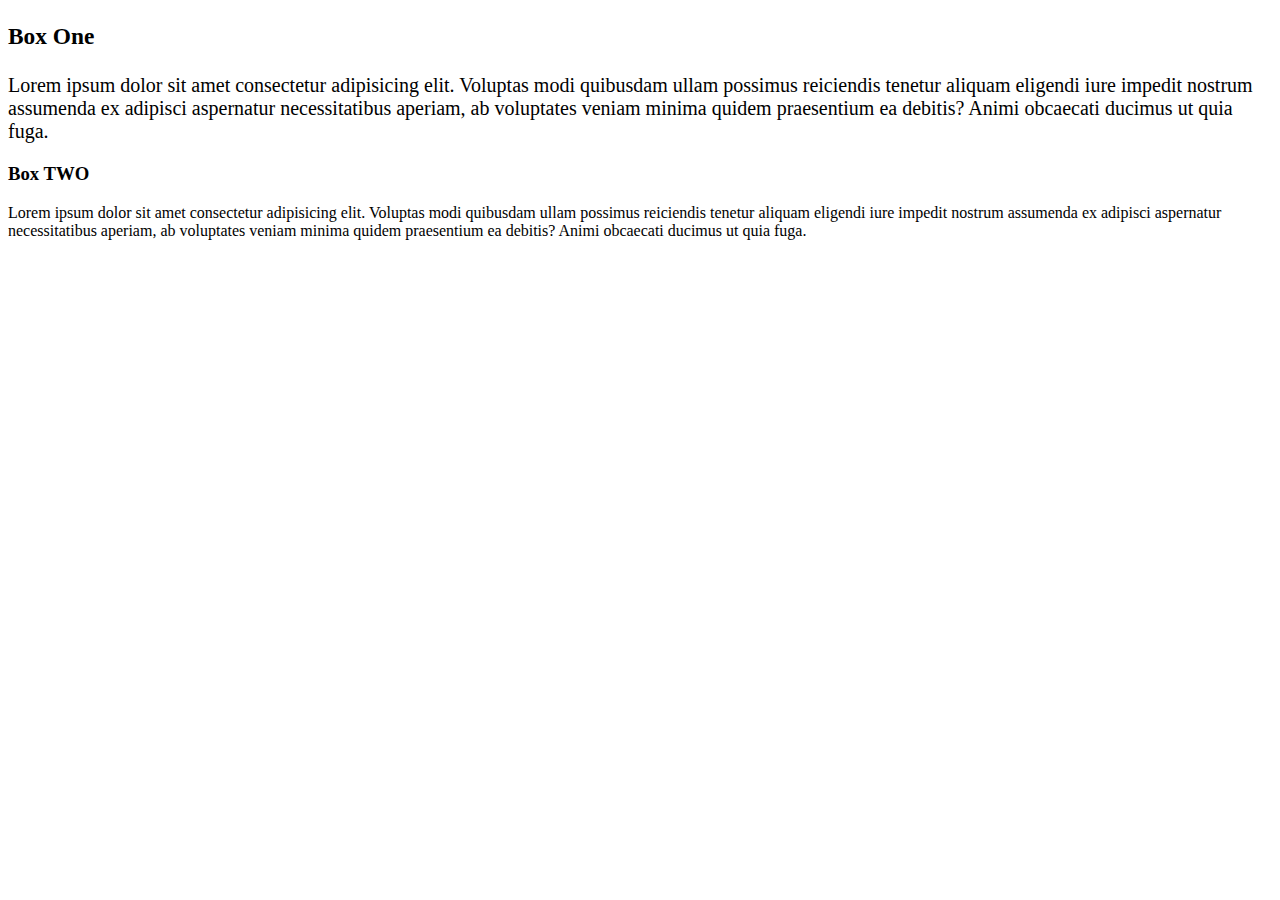
<file: 1/EM_REM.html>
<!DOCTYPE html>
<html lang="en">
<head>
    <meta charset="UTF-8">
    <meta http-equiv="X-UA-Compatible" content="IE=edge">
    <meta name="viewport" content="width=device-width, initial-scale=1.0">
    <title>Em & REM Units</title>

    <style>
        #box-1 {
            font-size: 20px;
        }
    </style>
</head>
<body>
    <div id="box-1"><h3>Box One</h3>
    <p>Lorem ipsum dolor sit amet consectetur adipisicing elit. Voluptas modi quibusdam ullam possimus reiciendis tenetur aliquam eligendi iure impedit nostrum assumenda ex adipisci aspernatur necessitatibus aperiam, ab voluptates veniam minima quidem praesentium ea debitis? Animi obcaecati ducimus ut quia fuga.</p></div>

    <div id="box-2"><h3>Box TWO</h3>
        <p>Lorem ipsum dolor sit amet consectetur adipisicing elit. Voluptas modi quibusdam ullam possimus reiciendis tenetur aliquam eligendi iure impedit nostrum assumenda ex adipisci aspernatur necessitatibus aperiam, ab voluptates veniam minima quidem praesentium ea debitis? Animi obcaecati ducimus ut quia fuga.</p></div>


</body>
</html>
</file>
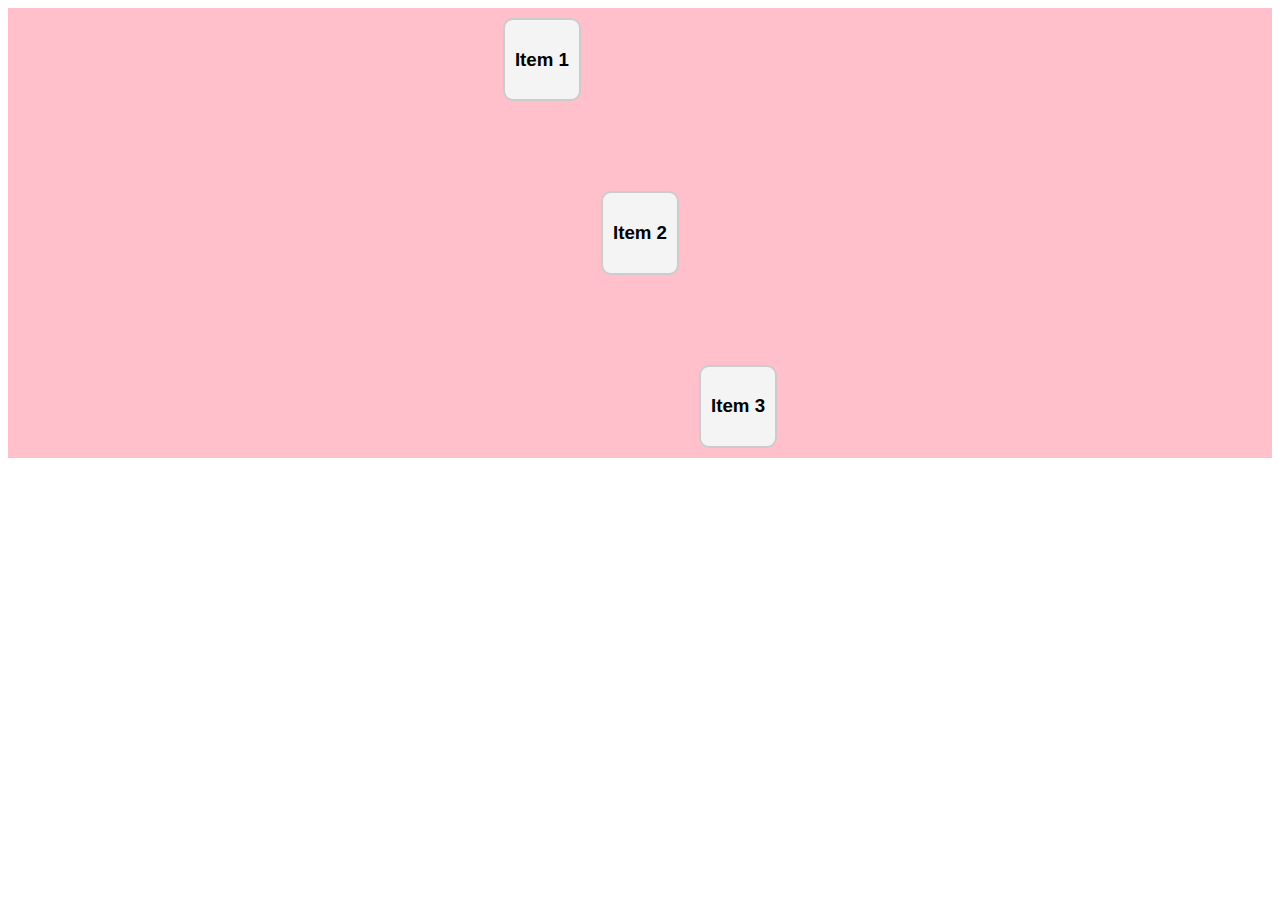
<file: 1/flex_align.html>
<!DOCTYPE html>
<html lang="en">
<head>
    <meta charset="UTF-8">
    <meta http-equiv="X-UA-Compatible" content="IE=edge">
    <meta name="viewport" content="width=device-width, initial-scale=1.0">
    <title>Flex Basics</title>

    <style>
        *{
            box-sizing: border-box;
        }
    body{
        font-family: Arial, Helvetica, sans-serif;
    }

    .flex-container{
        background-color: pink;
        display: flex;
        flex-direction: row;
    /*flex-direction: row*/
        align-items: center;
        /*
        align-items: flex-start;
        align-items: flex-end;
        */
        justify-content: center;
        /*justify-content: space-around;
        justify-content: space-between;*/
        height: 50vh;
    }




    .item{

        background: #f4f4f4;
        border: #ccc solid 2px;
        margin: 10px;
        padding: 10px;
        text-align: center;
        border-radius: 10px;
       /* flex: 1; */
    }

    .item-1{
        align-self: flex-start;
    }
    .item-3{
        align-self: flex-end;
    }

    </style>
</head>
<body>
    <div class="flex-container">
        
        <div class="item item-1">
            <h3>Item 1</h3>
        </div>
        <div class="item item-2">
            <h3>Item 2</h3>
        </div>
        <div class="item item-3">
            <h3>Item 3</h3>
        </div>
    </div>
</body>
</html>
</file>
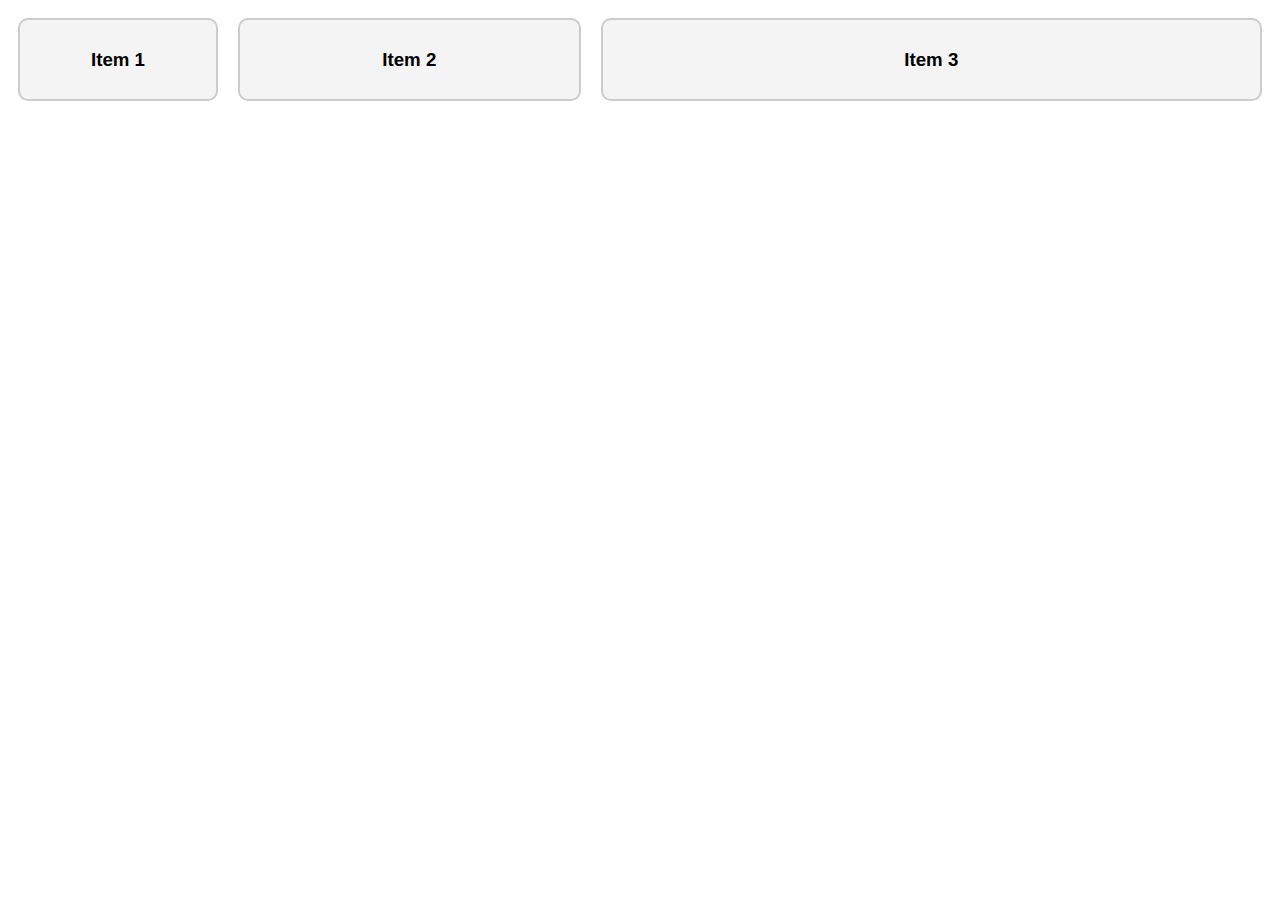
<file: 1/flexbox_basic.html>
<!DOCTYPE html>
<html lang="en">
<head>
    <meta charset="UTF-8">
    <meta http-equiv="X-UA-Compatible" content="IE=edge">
    <meta name="viewport" content="width=device-width, initial-scale=1.0">
    <title>Flex Basics</title>

    <style>
        *{
            box-sizing: border-box;
        }
    body{
        font-family: Arial, Helvetica, sans-serif;
    }

    .flex-container{
        display: flex;
        /*flex-direction: row; */
        /*flex-wrap: wrap; */

    }
    .item{

        background: #f4f4f4;
        border: #ccc solid 2px;
        margin: 10px;
        padding: 10px;
        text-align: center;
        border-radius: 10px;
        width: 200px;
    }

    .item-1 {
        flex-shrink: 0;
    }
    .item-2 {
        flex-grow:1;
        flex-basis: 0;
    }
    .item-3 {
        flex-grow: 2;
        flex-basis: 0;
    }
    </style>
</head>
<body>
    <div class="flex-container">
        
        <div class="item item-1">
            <h3>Item 1</h3>
        </div>
        <div class="item item-2">
            <h3>Item 2</h3>
        </div>
        <div class="item item-3">
            <h3>Item 3</h3>
        </div>
    </div>
</body>
</html>
</file>
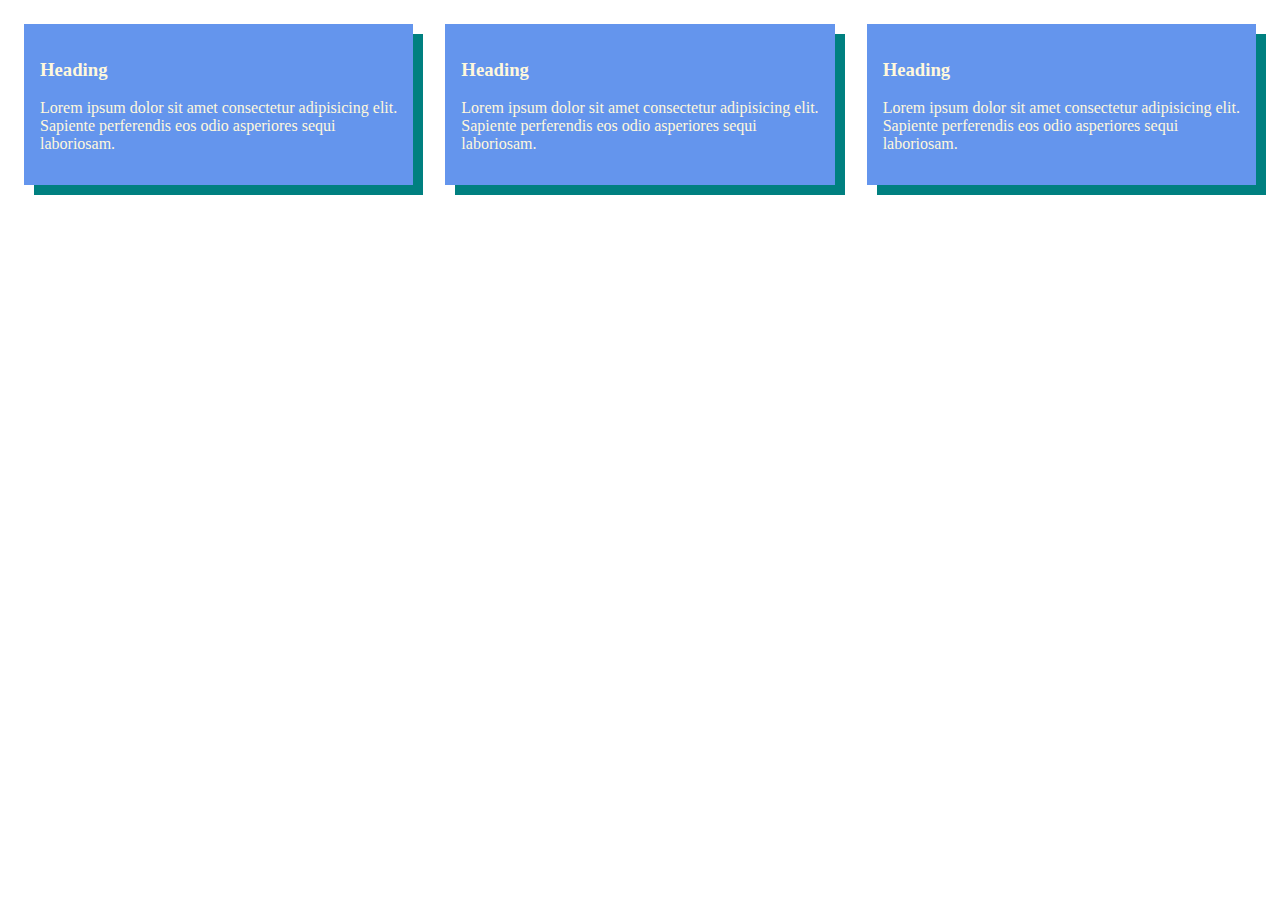
<file: 1/S(_box_shadow.html>
<!DOCTYPE html>
<html lang="en">
<head>
    <meta charset="UTF-8">
    <meta http-equiv="X-UA-Compatible" content="IE=edge">
    <meta name="viewport" content="width=device-width, initial-scale=1.0">
    <title>Box Shadows</title>

    <style>
        .container{
            display: flex;

        }

        /* offset-x |offset-y || color*/
        .box{
            padding: 1rem;
            margin: 1rem;
            background: cornflowerblue;
            color: cornsilk;

            box-shadow: 10px 10px teal;
        
    </style>
</head>
<body>
    <div class="container">
        <div class="box">
            <h3>Heading</h3>
        <p>Lorem ipsum dolor sit amet consectetur adipisicing elit. Sapiente perferendis eos odio asperiores sequi laboriosam.</p>
        </div>
        <div class="box">
            <h3>Heading</h3>
        <p>Lorem ipsum dolor sit amet consectetur adipisicing elit. Sapiente perferendis eos odio asperiores sequi laboriosam.</p>
        </div>
        <div class="box">
            <h3>Heading</h3>
        <p>Lorem ipsum dolor sit amet consectetur adipisicing elit. Sapiente perferendis eos odio asperiores sequi laboriosam.</p>
        </div>
    </div>
    
</body>
</html>
</file>
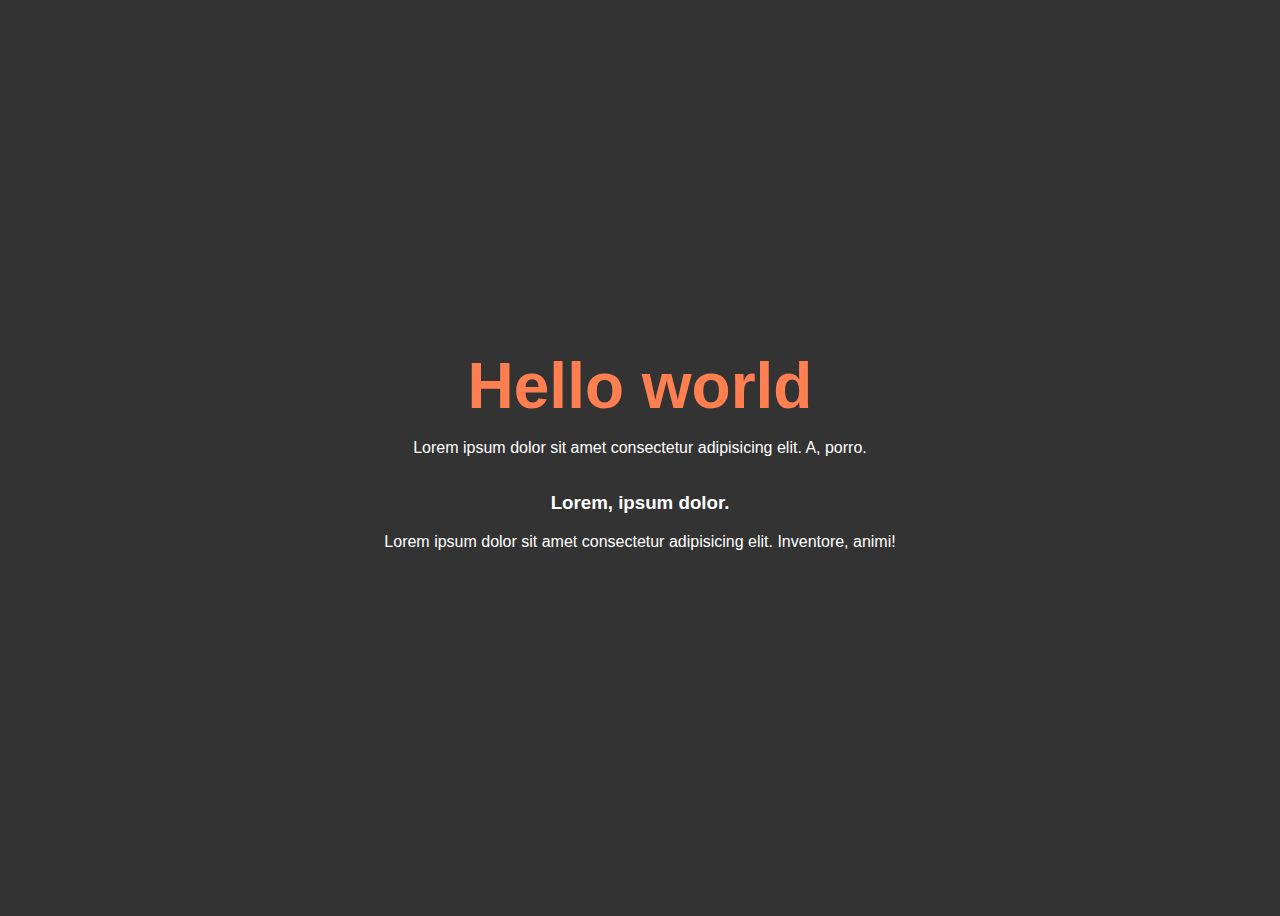
<file: 1/S9_before_after.html>
<!DOCTYPE html>
<html lang="en">
<head>
    <meta charset="UTF-8">
    <meta http-equiv="X-UA-Compatible" content="IE=edge">
    <meta name="viewport" content="width=device-width, initial-scale=1.0">
    <title>Before and After</title>

    <style>

        body{
            font-family: Arial, Helvetica, sans-serif;
            background: #333;
            color: #fff;
        }
        header{
            display: flex;
            flex-direction: column;
            justify-content: center;
            align-items: center;
            text-align: center;
            height: 100vh;

            
        }

        header::before{
            content: '';
            background: url(https://source.unsplash.com/random) no-repeat center center/cover;
            opacity: 0.8;
            position: absolute;
            top: 0;
            left: 0;
            width: 100%;
            height: 100%;
            z-index: -1;
        }
        header h1{
            font-size: 4rem;
            margin: 1rem;
            color: coral;
            margin: 0;
        }
.is-required:after /*before*/{
 content:'*';
 color: red;
 padding: 2px;
}
    </style>


</head>
<body>
   <!-- <label class ="is-required" for="Name">Name</label>
    <input type="text"> -->

<header>
    <h1>Hello world</h1>
    <p>Lorem ipsum dolor sit amet consectetur adipisicing elit. A, porro.</p>

    <section>
        <h3>Lorem, ipsum dolor.
        </h3>
        <p>Lorem ipsum dolor sit amet consectetur adipisicing elit. Inventore, animi!</p>
    </section>
</header>
</body>
</html>
</file>
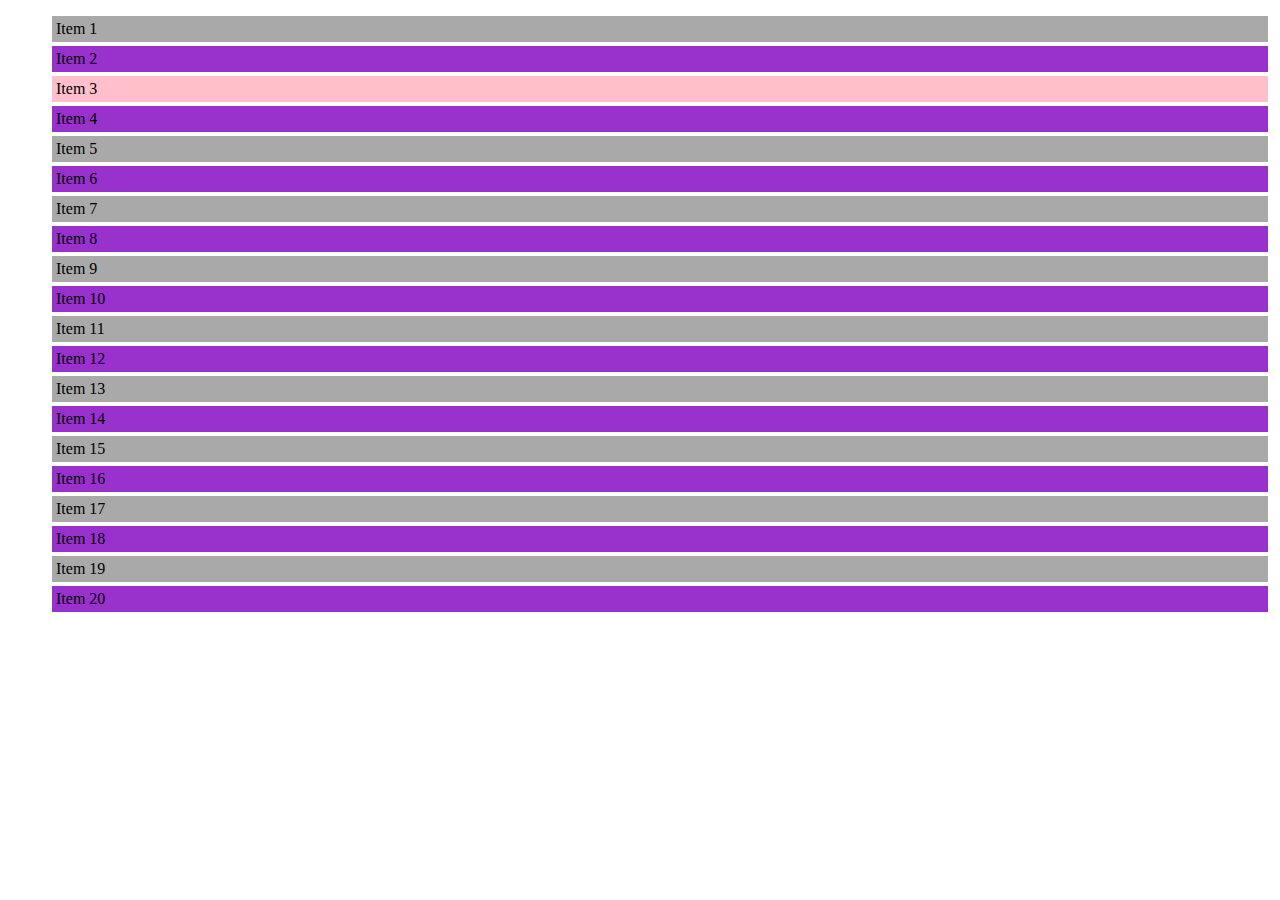
<file: 1/S9_nth_child.html>
<!DOCTYPE html>
<html lang="en">
<head>
    <meta charset="UTF-8">
    <meta http-equiv="X-UA-Compatible" content="IE=edge">
    <meta name="viewport" content="width=device-width, initial-scale=1.0">
    <title>Nth Child</title>
<style>
li{
    padding: 0.25rem;
    margin: 0.25rem;
    list-style: none;
}
/*First Child*/
li:first-child{
    background: rosybrown;
}

/*LAst Child*/
li:last-child{
    background: rosybrown;
}

/*POsition 3 */
li:nth-child(3){
    background:pink !important;
}

/*Every 3 */
li:nth-child(3n){
    background: salmon;
}

/*Every 3 after 7 */
li:nth-child(3n+7){
    background: cyan;
}
/* every Odd*/
li:nth-child(odd){
    background: darkgrey;
}
/*Every Even*/
li:nth-child(even){
    background: darkorchid;
}

</style>

</head>
<body>
    <ul>
        <li>Item 1</li>
        <li>Item 2</li>
        <li>Item 3</li>
        <li>Item 4</li>
        <li>Item 5</li>
        <li>Item 6</li>
        <li>Item 7</li>
        <li>Item 8</li>
        <li>Item 9</li>
        <li>Item 10</li>
        <li>Item 11</li>
        <li>Item 12</li>
        <li>Item 13</li>
        <li>Item 14</li>
        <li>Item 15</li>
        <li>Item 16</li>
        <li>Item 17</li>
        <li>Item 18</li>
        <li>Item 19</li>
        <li>Item 20</li>
    </ul>
</body>
</html>
</file>
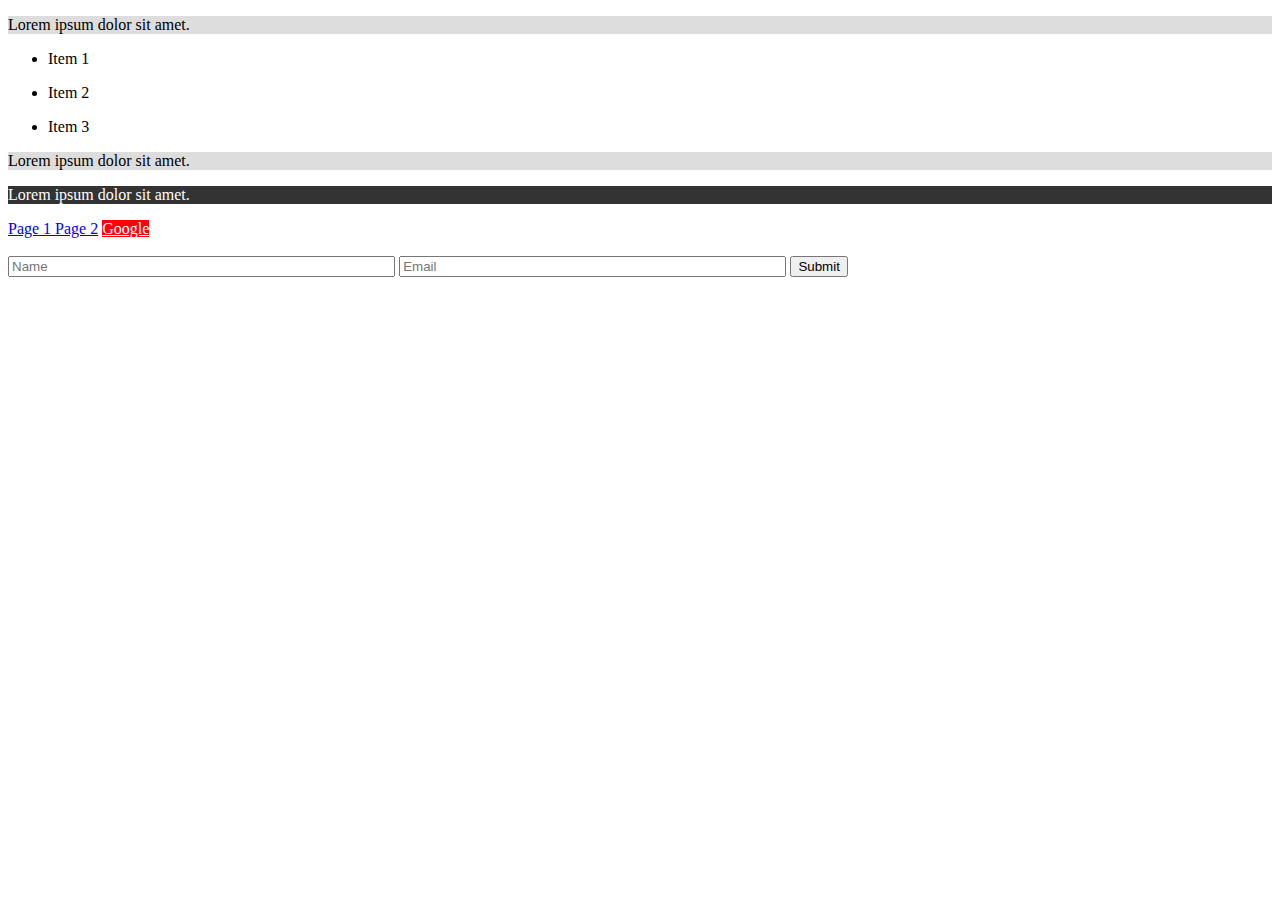
<file: 1/S9_targeted_selector.html>
<!DOCTYPE html>
<html lang="en">
<head>
    <meta charset="UTF-8">
    <meta http-equiv="X-UA-Compatible" content="IE=edge">
    <meta name="viewport" content="width=device-width, initial-scale=1.0">
    <title>Targeted Selector</title>

<style>

    /*Direct Child*/
div > p{
    background: #ddd;
}

/*Directly After*/
div + p {
    background: #333;
    color: #fff;
}

/*By Attribute*/
a[target] {
    background: #ff000f;
    color: #fff;
}

/* Specific target Value */

input[type='text'],
input[type='email']{
    width: 30%;
    margin-bottom: 5px;
}

</style>


</head>

<body>
    <div>
        <p>Lorem ipsum dolor sit amet.

            <ul>
                <li>Item 1</li>
                <li><p> Item 2</p></li>
                <li>Item 3</li>
            </ul>

            <p>Lorem ipsum dolor sit amet.</p>
        </p>
    </div>

    <p>Lorem ipsum dolor sit amet.</p>
    <a href="#">Page 1 </a>
    <a href="#"> Page 2</a>
    <a href="http://Google.com" target="_blank">Google</a>
<br><br>
<form >
    <input type="text" placeholder="Name">
    <input type="email" placeholder="Email">
    <input type="submit" value="Submit">
    
</form>
</body>
</html>
</file>
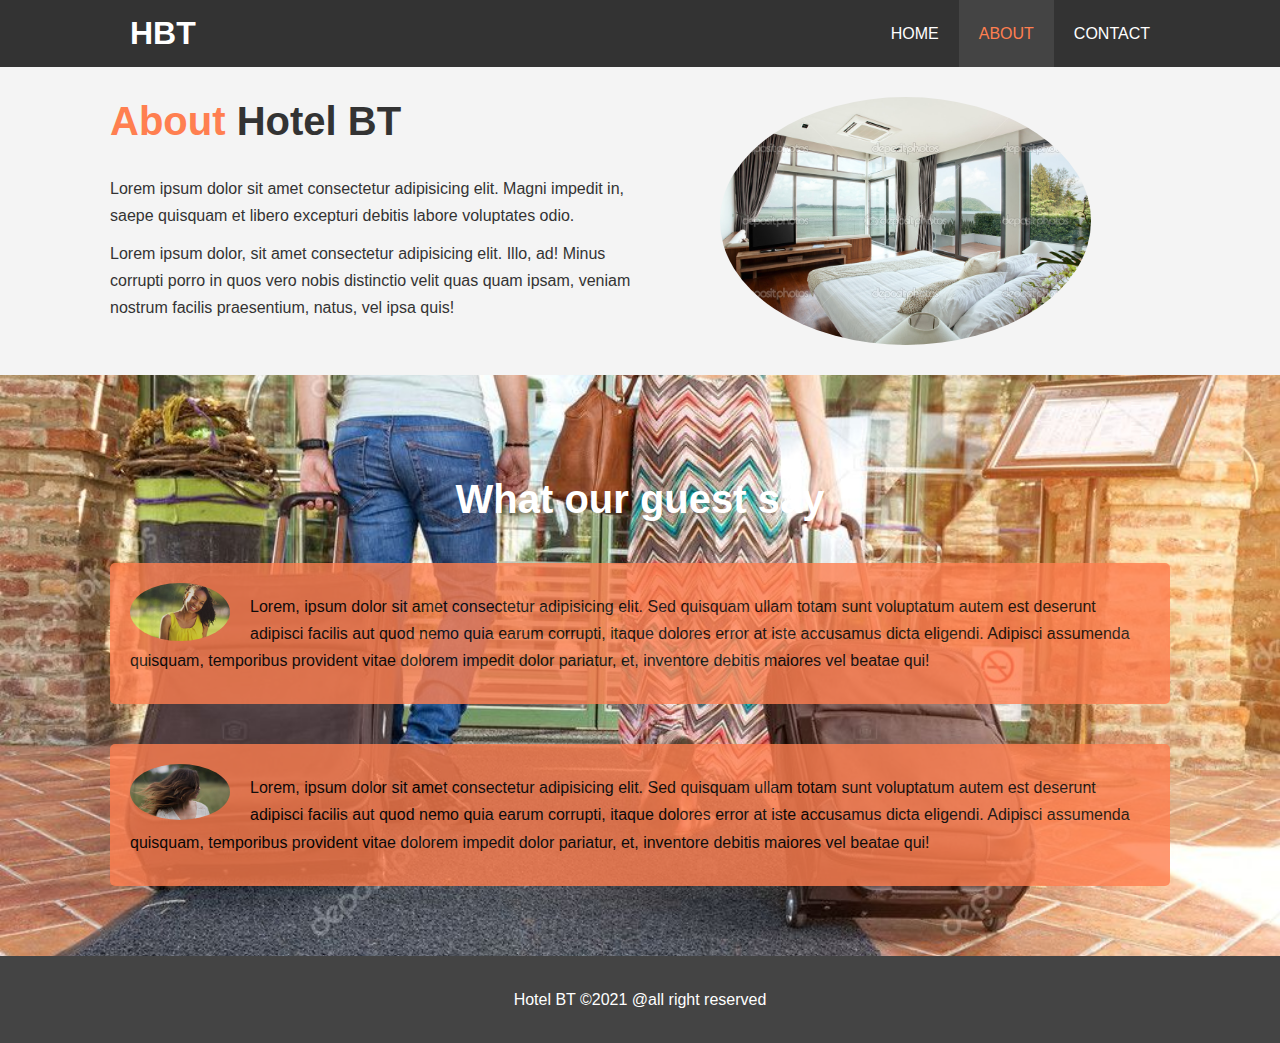
<file: Hotel website/about.html>
<!DOCTYPE html>
<html lang="en">
<head>
    <meta charset="UTF-8">
    <meta http-equiv="X-UA-Compatible" content="IE=edge">
    <meta name="viewport" content="width=device-width, initial-scale=1.0">
    <title>HOTEL BT | ABOUT</title>
    <met name="description" content = "Welcome to my hotel"></met>
<link rel="stylesheet" href="css/style.css">
<link rel="stylesheet" media = "screen and (max-width: 768px)" href="css/mobile2.css">

</head>
<body>
    <header>
<nav  id="navbar">
    <div class="container">
        <h1 class="logo"> <a href="index.html"></a> HBT</h1>
        <ul>
            <li><a href="index.html">HOME</a></li>
            <li><a class="current" href="about.html">ABOUT</a></li>
            <li><a href="contact.html">CONTACT</a></li>
        </ul>
    
    </div>
</nav>
    </header>

 <section id="about-info" class="bg-light py-3" >

<div class="container">
 <div class="info-left">
<h1 class="l-heading"><span class="text-primary">About</span> Hotel BT</h1>
<p>Lorem ipsum dolor sit amet consectetur adipisicing elit. Magni impedit in, saepe quisquam et libero excepturi debitis labore voluptates odio.</p>
<p>Lorem ipsum dolor, sit amet consectetur adipisicing elit. Illo, ad! Minus corrupti porro in quos vero nobis distinctio velit quas quam ipsam, veniam nostrum facilis praesentium, natus, vel ipsa quis!</p>
 </div>
<div class="info-right">
    <img src="./img/1.jpg" alt="hotel">
</div>
</div>
</section>

<div class="clr"></div>

<section id="testimonials" class="py-3">
    <div class="container">
        <h2 class="l-heading">What our guest say</h2>

        <div class="testimonials bg-primary" >
            <img src="./img/p1.jpg" alt="Samantha">
            <p>Lorem, ipsum dolor sit amet consectetur adipisicing elit. Sed quisquam ullam totam sunt voluptatum autem est deserunt adipisci facilis aut quod nemo quia earum corrupti, itaque dolores error at iste accusamus dicta eligendi. Adipisci assumenda quisquam, temporibus provident vitae dolorem impedit dolor pariatur, et, inventore debitis maiores vel beatae qui!</p>
    </div>


    
    <div class="testimonials bg-primary" >
        <img src="./img/p2.jpg" alt="Jen">
        <p>Lorem, ipsum dolor sit amet consectetur adipisicing elit. Sed quisquam ullam totam sunt voluptatum autem est deserunt adipisci facilis aut quod nemo quia earum corrupti, itaque dolores error at iste accusamus dicta eligendi. Adipisci assumenda quisquam, temporibus provident vitae dolorem impedit dolor pariatur, et, inventore debitis maiores vel beatae qui!</p>
</div>
</div>



</section>


<footer id="main-footer">
    <p>Hotel BT &copy2021 @all right reserved</p>
</footer>
</body>
</html>
</file>
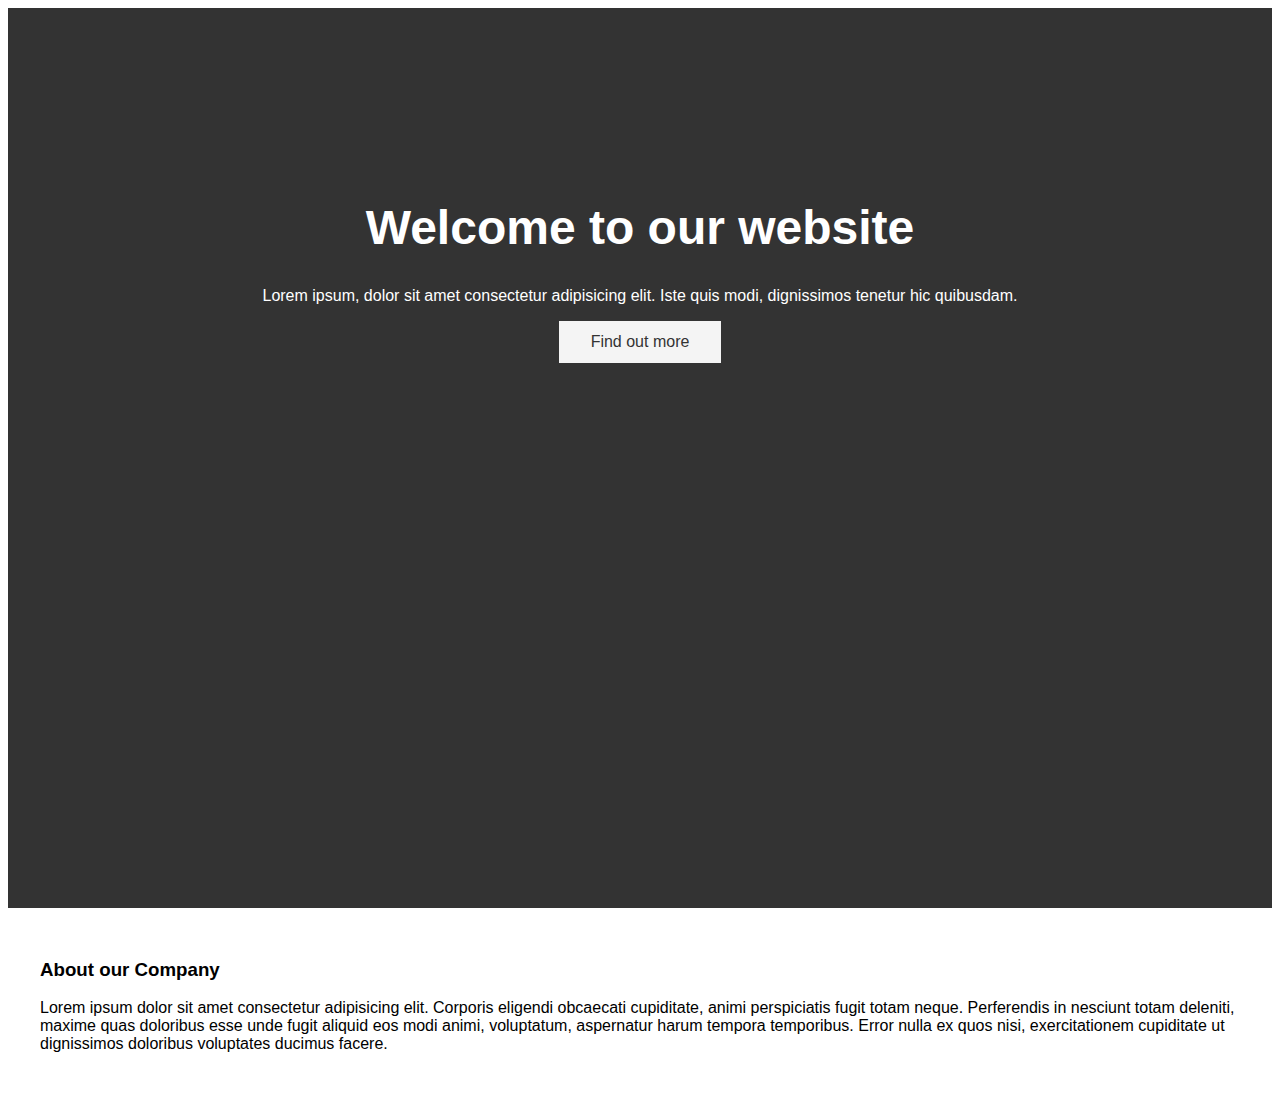
<file: Hotel website/VH_VW.html>
<!DOCTYPE html>
<html lang="en">
<head>
    <meta charset="UTF-8">
    <meta http-equiv="X-UA-Compatible" content="IE=edge">
    <meta name="viewport" content="width=device-width, initial-scale=1.0">
    <title>VH & VW unit</title>
    <style>
        *{
            box-sizing: border-box;
            -ms-wrap-margin: 0;
            padding: 0;
        }

        body{
            font-family: 'Segoe UI', Tahoma, Geneva, Verdana, sans-serif;
        }
        
        header{
            background: #333 url(https://source.unsplash.com/random) no-repeat center center/cover;
            color: #fff;
            height: 100vh;
            text-align: center;
            padding: 2rem;
            padding-top: 10rem;
        }

        header h1 {
            font-size: 3rem;
        }

        header p{
            margin: 1rem 0;
        }
        
        .btn{
            display: inline-block;
            text-decoration: none;
            background: #f4f4f4;
            color: #333;
            padding: 0.75rem 2rem;
        }
        section{
        padding:2rem;
        }
   
        @media(max-height:450px){
           header{ padding-top : 5rem;
           }
        }
    </style>


</head>
<body>
<header>
    <h1>Welcome to our website</h1>
    <p>Lorem ipsum, dolor sit amet consectetur adipisicing elit. Iste quis modi, dignissimos tenetur hic quibusdam.</p>
    <a href="#" class="btn">Find out more</a>
</header>

<section>
    <h3>About our Company</h3>
    <p>Lorem ipsum dolor sit amet consectetur adipisicing elit. Corporis eligendi obcaecati cupiditate, animi perspiciatis fugit totam neque. Perferendis in nesciunt totam deleniti, maxime quas doloribus esse unde fugit aliquid eos modi animi, voluptatum, aspernatur harum tempora temporibus. Error nulla ex quos nisi, exercitationem cupiditate ut dignissimos doloribus voluptates ducimus facere.</p>
</section>
</body>
</html>
</file>
<file: Hotel website/css/style.css>
* {
margin: 0;
padding: 0;
box-sizing: border-box;
}

html,body{
font-family: 'Segoe UI', Tahoma, Geneva, Verdana, sans-serif;
line-height: 1.7em;
}

a{
    color: #333;
    text-decoration: none;
}

h1,h2,h3{
    padding-bottom: 20px;

}

p{
    margin: 10px 0;
}

.container{
    margin: auto;
    max-width: 1100px;
    overflow: auto;
    padding: 0 20px;
}

.text-primary{
    color: coral;
}

.lead {
    font-size: 20px;
}
.btn{
    display: inline-block;
    font-size: 18px;
    color: #fff;
    background: #333;
    padding: 13px 20px;
    border: none;
}

.btn-light {
    background: #f4f4f4;
    color: #333;
}
.bg-dark {
    background: #333;
    color: #fff;
}

.bg-light{
    background: #f4f4f4;
    color: #333;
}

.bg-primary {
    background: coral;
    color: black;
    overflow: auto;
}


.btn:hover{
    background: coral;
    color: #333;
}

.clr {
    clear: both;
}

.l-heading{
    font-size: 40px;
    line-height: 1.2;
}
.py-1{   padding: 10px 0;}
.py-2{   padding: 20px 0;}
.py-3{   padding: 30px 0;}



#navbar{
    background: #333;
    color: #fff;
    overflow:auto;
}

#navbar a{
    color: #fff;
}

#navbar .logo{
    float: left;
    padding: 20px;
}

#navbar ul{
    list-style: none;
    float: right;
}

#navbar ul li{
    float: left;
}
#navbar ul li a {
    display: block;
    padding: 20px;
    text-align: Center;
}

#navbar ul li a:hover,
#navbar ul li a.current {
background: #444;
color: coral;
}

#showcase{
    background: url("../img/5.jpg") no-repeat center center/cover;
    height: 600px;
}

#showcase .showcase-content {
    color: #fff;
    text-align: center;
    padding-top: 170px;
}

#showcase .showcase-content h1 {
    font-size: 60px;
    line-height: 1.2em;
}

#showcase .showcase-content p{
    padding-bottom: 20px;
    line-height: 1.7em;
}

#home-info {
    height: 450px
}

#home-info .info-img{
    float: left;
    width: 50%;
    background: url("../img/3.jpg") no-repeat;
    min-height: 100%
}

#home-info .info-content {
    float: right;
    width: 50%;
    height: 100%;
    text-align: center;
    padding: 50px 30px;
    overflow: hidden;
}

#home-info .info-content p {
    padding-bottom: 30px;
}

.box{
    float: left;
    width: 33.3%;
    padding: 50px;
    text-align: center;
}

.box i {
    margin-bottom: 10px;
}

#about-info .info-right {
float: right;
width: 50%;
min-height: 100%;
}


#about-info .info-right img {
    display: block;
    margin:auto;
    width: 70%;
    border-radius: 50%;
}

#about-info .info-left {
float: left;
width: 50%;
min-height: 100%;

}

#testimonials {
    height:100%;
    background: url("../img/4.jpg") no-repeat center center/cover;
    padding-top: 100px;
}

#testimonials h2{
    color: #fff;
    text-align: center;
    padding-bottom: 40px;
}


#testimonials .testimonials img {
width: 100px;
float: left;
margin-right: 20px;
border-radius: 50%;
}

#testimonials .testimonials{
    padding: 20px;
    margin-bottom:  40px;
    border-radius: 5px;
    opacity: 0.8;
}


#contact-form .form-group{
 margin-bottom: 20px;

}
#contact-form label {
display: block;
margin-bottom: 5px;
}

#contact-form input,
#contact-form  textarea{

    width: 100%;
    padding: 10px;
    border: 1px #ddd solid; 
}

#contact-form textarea{
    height: 200px;
}

#contact-form  input:focus, 
#contact-form  textarea:focus {
    outline: none;
    border-color: #f7c08a;
}
#main-footer{
    text-align: center;
    background: #444;
    color:#fff;
    padding: 20px;

}
</file>
<file: Hotel website/css/mobile2.css>
#navbar .logo{
float: none;
text-align: center;
}

#navbar ul, #navbar ul li {
    float: none;
}

#navbar ul li a{
padding: 5px;
border-bottom: #444 dotted 1px;
}
/*showcase*/
#showcase{
    height: 100%;
}
#showcase .showcase-content {
    padding-top: 70px;
    padding-bottom: 30px;
}
/*home info */

#home-info {
    height: 550px;
}

#home-info .info-img{
    display: none;
}

#home-info .info-content {
    float: none;
    width: 100%;
    
}

/* box */

.box{
    float: none;
    width: 100%;
}


/*about*/

#about-info .info-right, #about-info .info-left{
    float: none;
    width: 100%;
}

#about-info .info-right{
    margin-top: 30px;
}

.l-heading {
    text-align:center;

}

/*contact*/
#contact-info .box{
    border-bottom: #444 dotted 1px;
}
</file>
